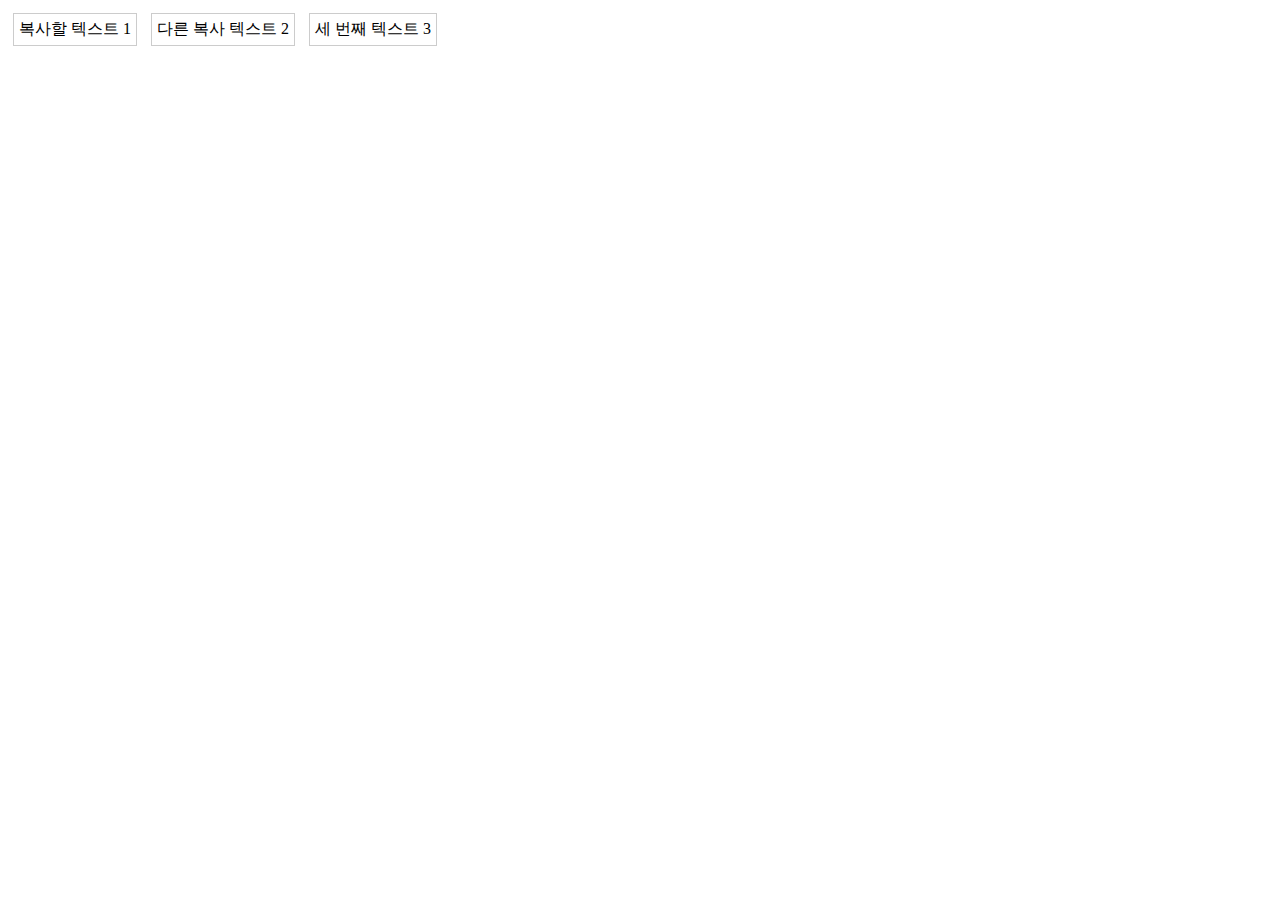
<file: mock.html>
<!DOCTYPE html>
<html lang="ko">
<head>
  <meta charset="UTF-8">
  <title>텍스트 클릭 복사</title>
  <style>
    .copy-text {
      cursor: pointer;
      padding: 5px;
      border: 1px solid #ccc;
      display: inline-block;
      margin: 5px;
    }

    .copy-text:hover {
      background-color: #f0f0f0;
    }
  </style>
</head>
<body>

  <div class="copy-text">복사할 텍스트 1</div>
  <div class="copy-text">다른 복사 텍스트 2</div>
  <div class="copy-text">세 번째 텍스트 3</div>

  <script>
    // 모든 .copy-text 요소에 클릭 이벤트 추가
    document.querySelectorAll('.copy-text').forEach(el => {
      el.addEventListener('click', () => {
        const text = el.textContent;

        // 클립보드에 복사
        navigator.clipboard.writeText(text).then(() => {
          alert(`복사됨: ${text}`);
        }).catch(err => {
          alert('복사 실패: ' + err);
        });
      });
    });
  </script>

</body>
</html>
</file>
